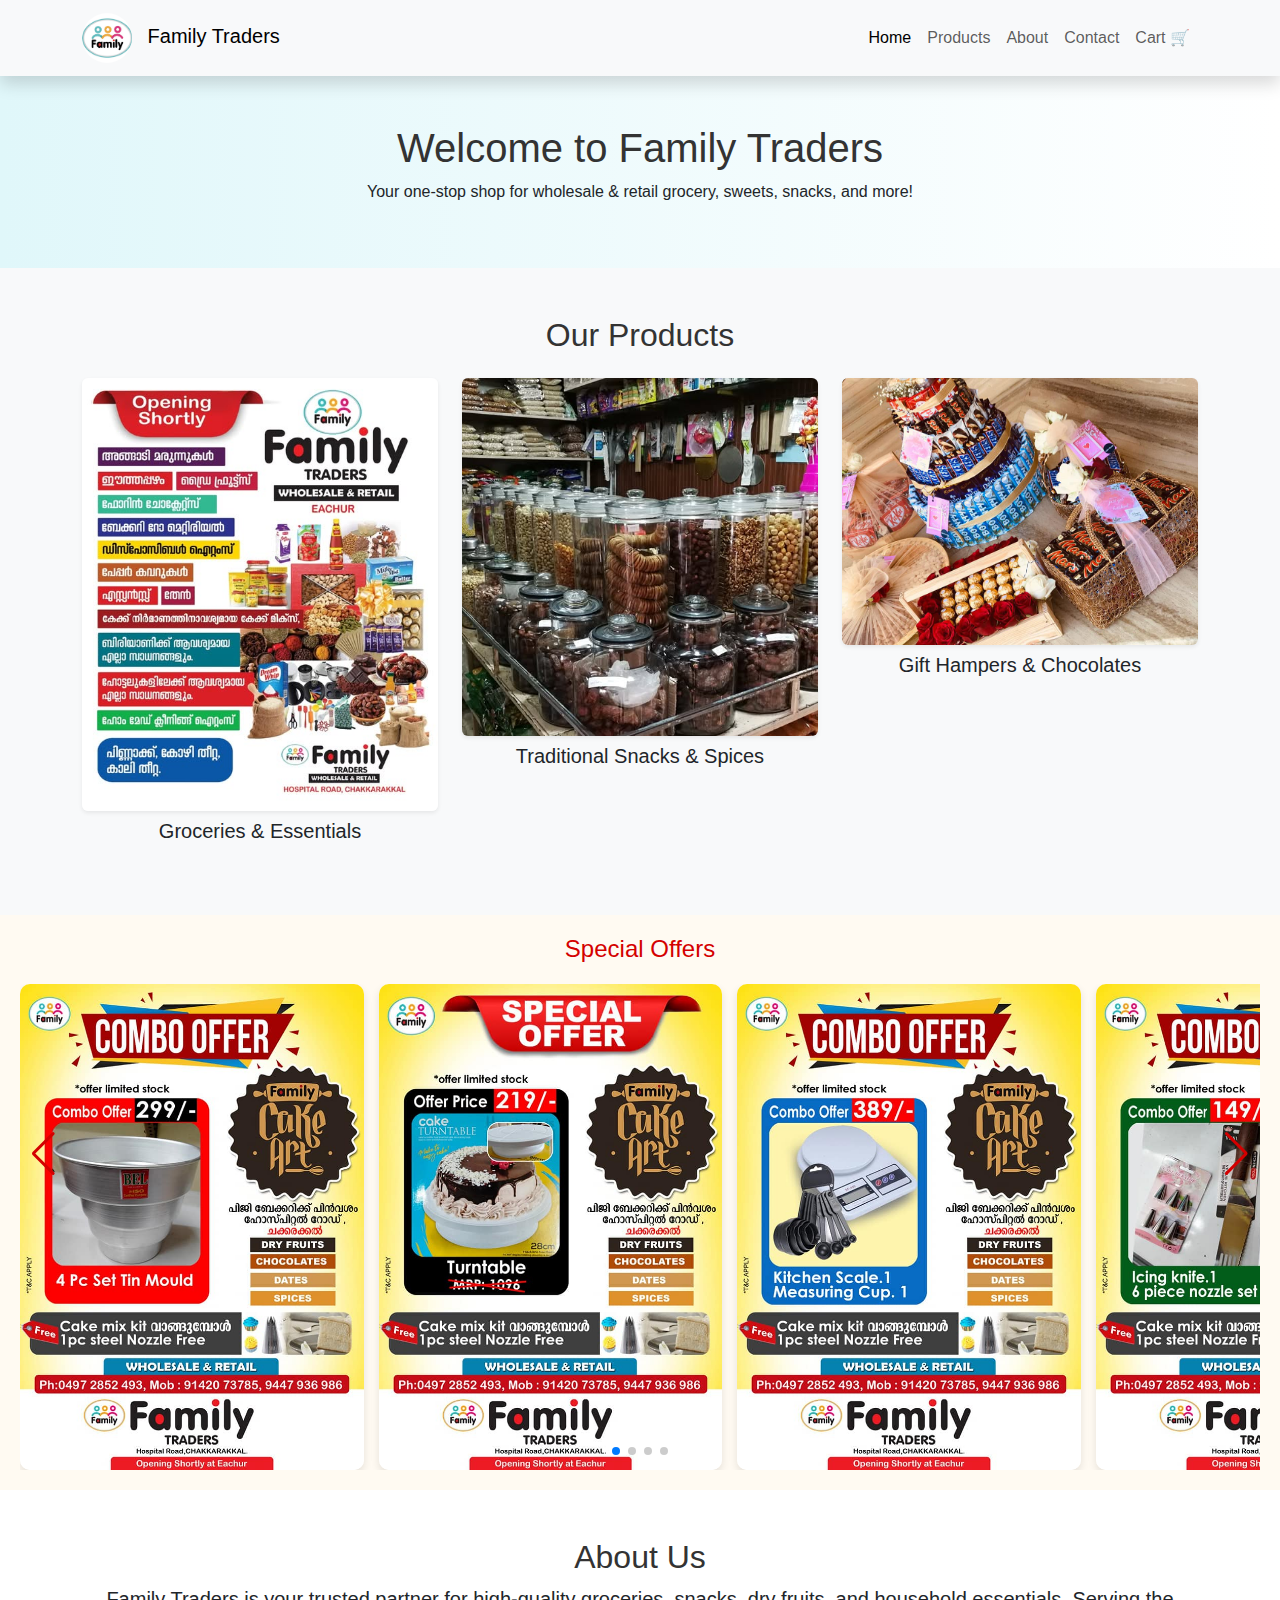
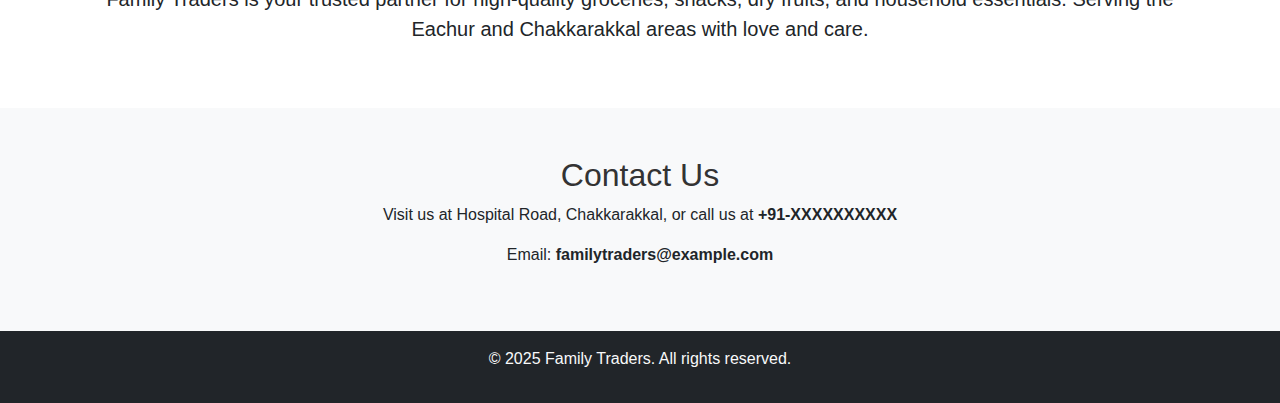
<file: index.html>
<!DOCTYPE html>
<html lang="en">
<head>
  <meta charset="UTF-8" />
  <meta name="viewport" content="width=device-width, initial-scale=1.0" />
  <title>Family Traders | Wholesale & Retail</title>
  <link rel="stylesheet" href="style.css" />
  <link href="https://cdn.jsdelivr.net/npm/bootstrap@5.3.2/dist/css/bootstrap.min.css" rel="stylesheet">
  <link
  rel="stylesheet"
  href="https://cdn.jsdelivr.net/npm/swiper@11/swiper-bundle.min.css"
 />

 <script src="https://cdn.jsdelivr.net/npm/swiper@11/swiper-bundle.min.js"></script>
  <link rel="stylesheet" href="style.css">
</head>
<body>

  <nav class="navbar navbar-expand-lg navbar-light bg-light shadow">
    <div class="container">
      <a class="navbar-brand" href="#">
        <img src="images/logo1.jpg" alt="Family Traders Logo" width="50" height="50" />
        Family Traders
      </a>
      <button class="navbar-toggler" type="button" data-bs-toggle="collapse" data-bs-target="#navbarNav">
        <span class="navbar-toggler-icon"></span>
      </button>
      <div class="collapse navbar-collapse justify-content-end" id="navbarNav">
        <ul class="navbar-nav">
          <li class="nav-item"><a class="nav-link active" href="https://thajusgamer1.github.io/Family-Traders/index.html">Home</a></li>
          <li class="nav-item"><a class="nav-link" href="https://thajusgamer1.github.io/Family-Traders/product.html">Products</a></li>
          <li class="nav-item"><a class="nav-link" href="https://thajusgamer1.github.io/Family-Traders/about.html">About</a></li>
          <li class="nav-item"><a class="nav-link" href="https://thajusgamer1.github.io/Family-Traders/contact.html">Contact</a></li>
          <li class="nav-item"><a class="nav-link" href="https://thajusgamer1.github.io/Family-Traders/cart.html"> Cart 🛒</a></li>
        </ul>
      </div>
    </div>
  </nav>

  <header class="hero text-center py-5">
    <div class="container">
      <h1>Welcome to Family Traders</h1>
      <p>Your one-stop shop for wholesale & retail grocery, sweets, snacks, and more!</p>
    </div>
  </header>

  <section id="products" class="py-5 bg-light">
    <div class="container text-center">
      <h2>Our Products</h2>
      <div class="row mt-4">
        <div class="col-md-4 mb-3">
          <img src="images/pic1.jpg" alt="Traditional Sweets & Snacks" class="img-fluid rounded shadow-sm" />
          <h5 class="mt-2">Groceries & Essentials</h5>
        </div>
        <div class="col-md-4 mb-3">
          <img src="images/pic2.jpg" alt="Chocolate Hampers" class="img-fluid rounded shadow-sm" />
          <h5 class="mt-2">Traditional Snacks & Spices</h5>
        </div>
        <div class="col-md-4 mb-3">
          <img src="images/pic3.jpg" alt="Dry Fruits & Groceries" class="img-fluid rounded shadow-sm" />
          <h5 class="mt-2">Gift Hampers & Chocolates</h5>
        </div>
      </div>
    </div>
  </section>

  <section class="special-offers">
    <h2>Special Offers</h2>
    <div class="swiper specialOffersSwiper">
      <div class="swiper-wrapper">
        <div class="swiper-slide"><img src="images/scroll1.jpg" alt="Offer 1" /></div>
        <div class="swiper-slide"><img src="images/scroll2.jpg" alt="Offer 2" /></div>
        <div class="swiper-slide"><img src="images/scroll3.jpg" alt="Offer 3" /></div>
        <div class="swiper-slide"><img src="images/scroll5.jpg" alt="Offer 4" /></div>
      </div>
      <!-- Add Pagination -->
      <div class="swiper-pagination"></div>
      <!-- Add Arrows -->
      <div class="swiper-button-next"></div>
      <div class="swiper-button-prev"></div>
    </div>
  </section>  

  <section id="about" class="py-5">
    <div class="container text-center">
      <h2>About Us</h2>
      <p class="lead">Family Traders is your trusted partner for high-quality groceries, snacks, dry fruits, and household essentials. Serving the Eachur and Chakkarakkal areas with love and care.</p>
    </div>
  </section>

  <section id="contact" class="py-5 bg-light">
    <div class="container text-center">
      <h2>Contact Us</h2>
      <p>Visit us at Hospital Road, Chakkarakkal, or call us at <strong>+91-XXXXXXXXXX</strong></p>
      <p>Email: <strong>familytraders@example.com</strong></p>
    </div>
  </section>

  <footer class="text-center py-3 bg-dark text-light">
    <p>&copy; 2025 Family Traders. All rights reserved.</p>
  </footer>

  <script src="https://cdn.jsdelivr.net/npm/bootstrap@5.3.2/dist/js/bootstrap.bundle.min.js"></script>
  <script src="index.js"></script>
</body>
</html>
</file>
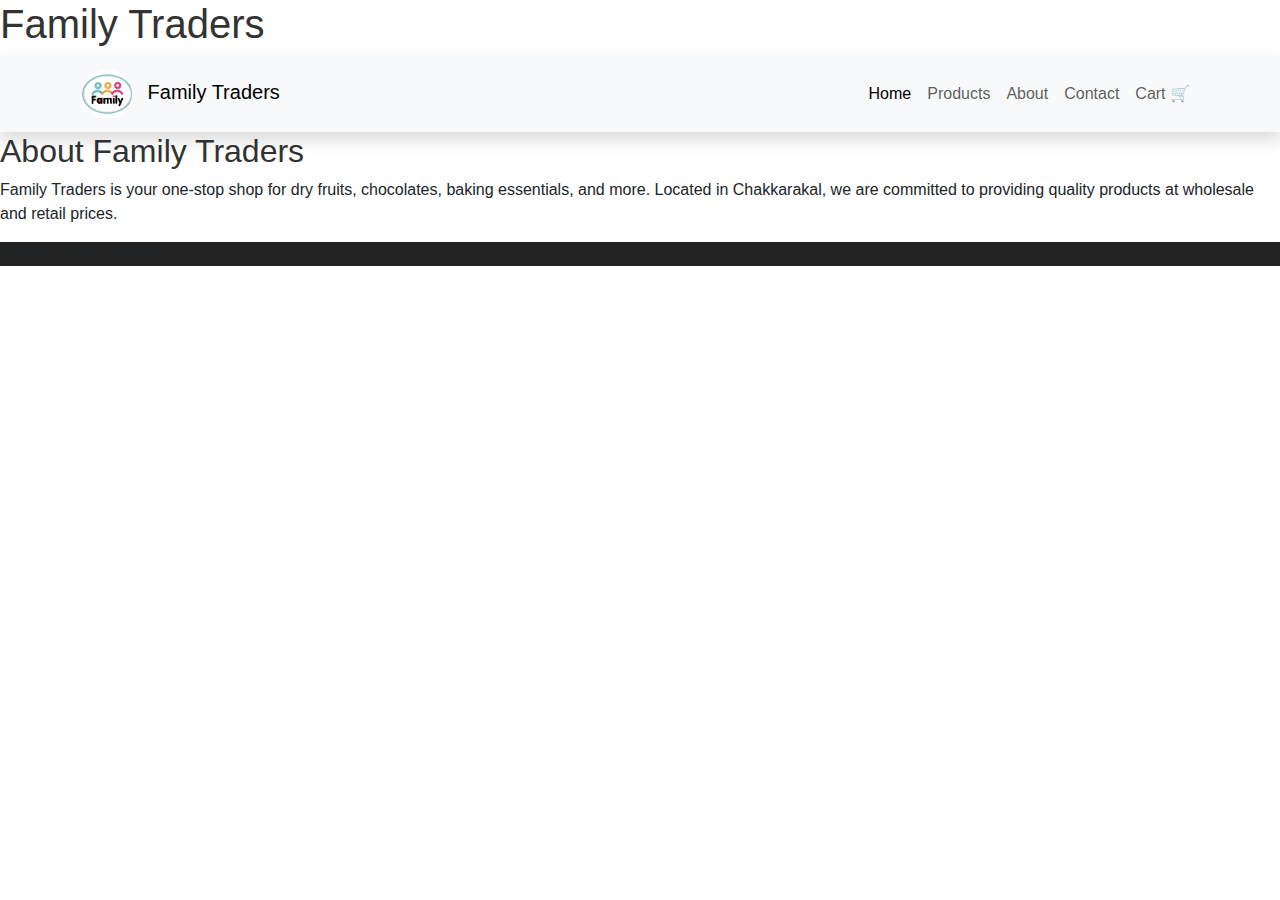
<file: about.html>
<!DOCTYPE html>
<html lang="en">
<head>
  <meta charset="UTF-8">
  <title>About Us - Family Traders</title>
  <link rel="stylesheet" href="style.css" />
  <link href="https://cdn.jsdelivr.net/npm/bootstrap@5.3.2/dist/css/bootstrap.min.css" rel="stylesheet">
  <link
  rel="stylesheet"
  href="https://cdn.jsdelivr.net/npm/swiper@11/swiper-bundle.min.css"
 />

 <script src="https://cdn.jsdelivr.net/npm/swiper@11/swiper-bundle.min.js"></script>
  <link rel="stylesheet" href="style.css">
</head>
<body>
  <header>
    <h1>Family Traders</h1>
    <nav class="navbar navbar-expand-lg navbar-light bg-light shadow">
      <div class="container">
        <a class="navbar-brand" href="#">
          <img src="images/logo1.jpg" alt="Family Traders Logo" width="50" height="50" />
          Family Traders
        </a>
        <button class="navbar-toggler" type="button" data-bs-toggle="collapse" data-bs-target="#navbarNav">
          <span class="navbar-toggler-icon"></span>
        </button>
        <div class="collapse navbar-collapse justify-content-end" id="navbarNav">
          <ul class="navbar-nav">
            <li class="nav-item"><a class="nav-link active" href="https://thajusgamer1.github.io/Family-Traders/index.html">Home</a></li>
          <li class="nav-item"><a class="nav-link" href="https://thajusgamer1.github.io/Family-Traders/product.html">Products</a></li>
          <li class="nav-item"><a class="nav-link" href="https://thajusgamer1.github.io/Family-Traders/about.html">About</a></li>
          <li class="nav-item"><a class="nav-link" href="https://thajusgamer1.github.io/Family-Traders/contact.html">Contact</a></li>
          <li class="nav-item"><a class="nav-link" href="https://thajusgamer1.github.io/Family-Traders/cart.html"> Cart 🛒</a></li>
          </ul>
        </div>
      </div>
    </nav>
  </header>

  <main>
    <h2>About Family Traders</h2>
    <p>Family Traders is your one-stop shop for dry fruits, chocolates, baking essentials, and more. Located in Chakkarakal, we are committed to providing quality products at wholesale and retail prices.</p>
  </main>

  <footer>
    <p>© 2025 Family Traders</p>
  </footer>
</body>
</html>
</file>
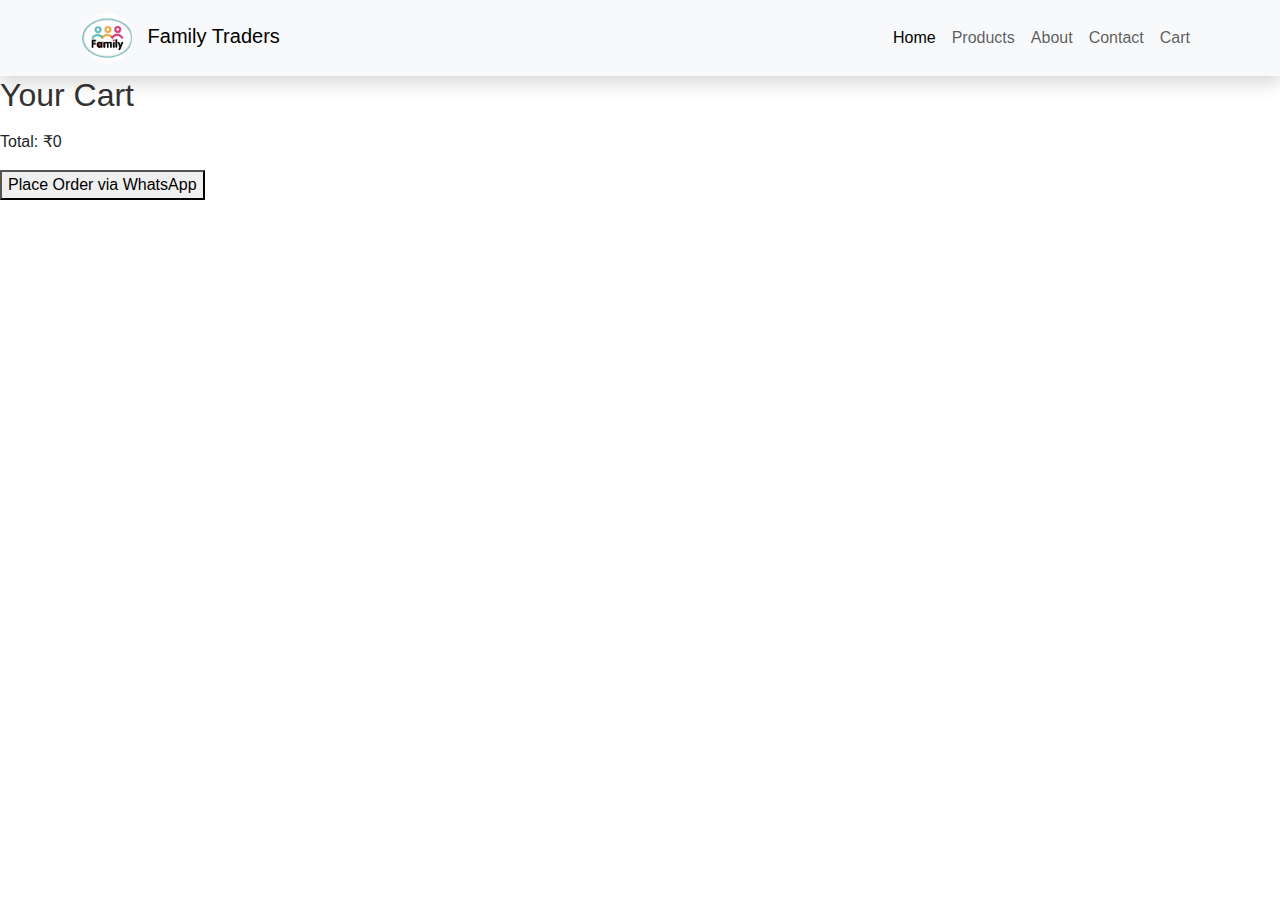
<file: cart.html>
<!-- cart.html -->
<!DOCTYPE html>
<html lang="en">
<head>
  <meta charset="UTF-8">
  <title>Cart - Family Traders</title>
  <link rel="stylesheet" href="style.css" />
  <link href="https://cdn.jsdelivr.net/npm/bootstrap@5.3.2/dist/css/bootstrap.min.css" rel="stylesheet">
  <link
  rel="stylesheet"
  href="https://cdn.jsdelivr.net/npm/swiper@11/swiper-bundle.min.css"/>

 <script src="https://cdn.jsdelivr.net/npm/swiper@11/swiper-bundle.min.js"></script>
  <link rel="stylesheet" href="style.css">
</head>
<body>
    <nav class="navbar navbar-expand-lg navbar-light bg-light shadow">
        <div class="container">
          <a class="navbar-brand" href="#">
            <img src="images/logo1.jpg" alt="Family Traders Logo" width="50" height="50" />
            Family Traders
          </a>
          <button class="navbar-toggler" type="button" data-bs-toggle="collapse" data-bs-target="#navbarNav">
            <span class="navbar-toggler-icon"></span>
          </button>
          <div class="collapse navbar-collapse justify-content-end" id="navbarNav">
            <ul class="navbar-nav">
              <li class="nav-item"><a class="nav-link active" href="#">Home</a></li>
              <li class="nav-item"><a class="nav-link" href="#products">Products</a></li>
              <li class="nav-item"><a class="nav-link" href="#about">About</a></li>
              <li class="nav-item"><a class="nav-link" href="#contact">Contact</a></li>
              <li class="nav-item"><a class="nav-link" href="cart.html">Cart</a></li>
            </ul>
          </div>
        </div>
      </nav>
  <h2>Your Cart</h2>
  <ul id="cartItems"></ul>
  <p>Total: ₹<span id="totalAmount">0</span></p>
  <button onclick="placeOrder()">Place Order via WhatsApp</button>

  <script>
    const cart = JSON.parse(localStorage.getItem("cart")) || [];
    const cartItemsEl = document.getElementById("cartItems");
    let total = 0;

    cart.forEach(item => {
      const li = document.createElement("li");
      li.textContent = `${item.name} - ₹${item.price}`;
      cartItemsEl.appendChild(li);
      total += item.price;
    });

    document.getElementById("totalAmount").textContent = total;

    function placeOrder() {
      const message = encodeURIComponent(
        "Hi, I want to order:\n" + cart.map(i => `• ${i.name} - ₹${i.price}`).join("\n") + `\nTotal: ₹${total}`
      );
      window.location.href = `https://wa.me/919142073785?text=${message}`;
    }
  </script>
</body>
</html>
</file>
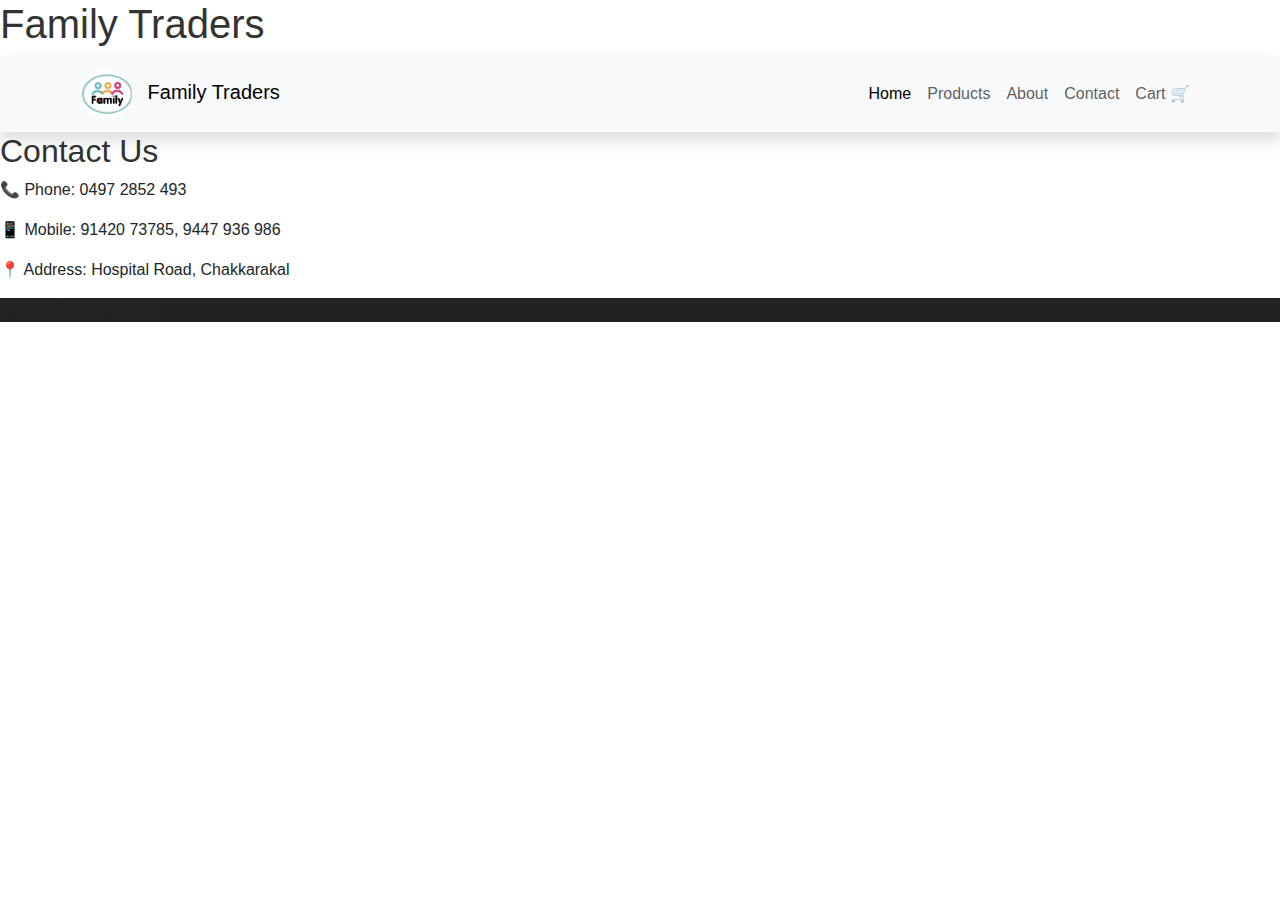
<file: contact.html>
<!DOCTYPE html>
<html lang="en">
<head>
  <meta charset="UTF-8">
  <title>Contact - Family Traders</title>
  <link rel="stylesheet" href="style.css" />
  <link href="https://cdn.jsdelivr.net/npm/bootstrap@5.3.2/dist/css/bootstrap.min.css" rel="stylesheet">
  <link
  rel="stylesheet"
  href="https://cdn.jsdelivr.net/npm/swiper@11/swiper-bundle.min.css"
 />

 <script src="https://cdn.jsdelivr.net/npm/swiper@11/swiper-bundle.min.js"></script>
  <link rel="stylesheet" href="style.css">
</head>
<body>
  <header>
    <h1>Family Traders</h1>
    <nav class="navbar navbar-expand-lg navbar-light bg-light shadow">
      <div class="container">
        <a class="navbar-brand" href="#">
          <img src="images/logo1.jpg" alt="Family Traders Logo" width="50" height="50" />
          Family Traders
        </a>
        <button class="navbar-toggler" type="button" data-bs-toggle="collapse" data-bs-target="#navbarNav">
          <span class="navbar-toggler-icon"></span>
        </button>
        <div class="collapse navbar-collapse justify-content-end" id="navbarNav">
          <ul class="navbar-nav">
            <li class="nav-item"><a class="nav-link active" href="https://thajusgamer1.github.io/Family-Traders/index.html">Home</a></li>
          <li class="nav-item"><a class="nav-link" href="https://thajusgamer1.github.io/Family-Traders/product.html">Products</a></li>
          <li class="nav-item"><a class="nav-link" href="https://thajusgamer1.github.io/Family-Traders/about.html">About</a></li>
          <li class="nav-item"><a class="nav-link" href="https://thajusgamer1.github.io/Family-Traders/contact.html">Contact</a></li>
          <li class="nav-item"><a class="nav-link" href="https://thajusgamer1.github.io/Family-Traders/cart.html"> Cart 🛒</a></li>
          </ul>
        </div>
      </div>
    </nav>
  </header>

  <main>
    <h2>Contact Us</h2>
    <p>📞 Phone: 0497 2852 493</p>
    <p>📱 Mobile: 91420 73785, 9447 936 986</p>
    <p>📍 Address: Hospital Road, Chakkarakal</p>
  </main>

  <footer>
    <p>© 2025 Family Traders</p>
  </footer>
</body>
</html>
</file>
<file: style.css>
body {
    font-family: 'Segoe UI', sans-serif;
}
  
.hero {
    background-color: #f8f9fa;
    background-image: linear-gradient(to right, #e0f7fa, #ffffff);
}
  
h1, h2 {
    color: #333;
}
  
  footer {
    background-color: #222;
}
  
.navbar-brand img {
    margin-right: 10px;
    border-radius: 50%;
}

.special-offers {
    padding: 20px;
    background-color: #fffaf2;
    text-align: center;
  }
  
  .special-offers h2 {
    color: #d40000;
    font-size: 24px;
    margin-bottom: 20px;
  }
  
  .special-offers img {
    width: 100%;
    height: auto;
    border-radius: 10px;
    box-shadow: 0 4px 8px rgba(0, 0, 0, 0.1);
    transition: transform 0.3s;
  }
  
  .special-offers img:hover {
    transform: scale(1.05);
  }
  
  /* Optional: resize arrows */
  .swiper-button-next,
  .swiper-button-prev {
    color: #d40000;
    top: 35%;
  }
</file>
